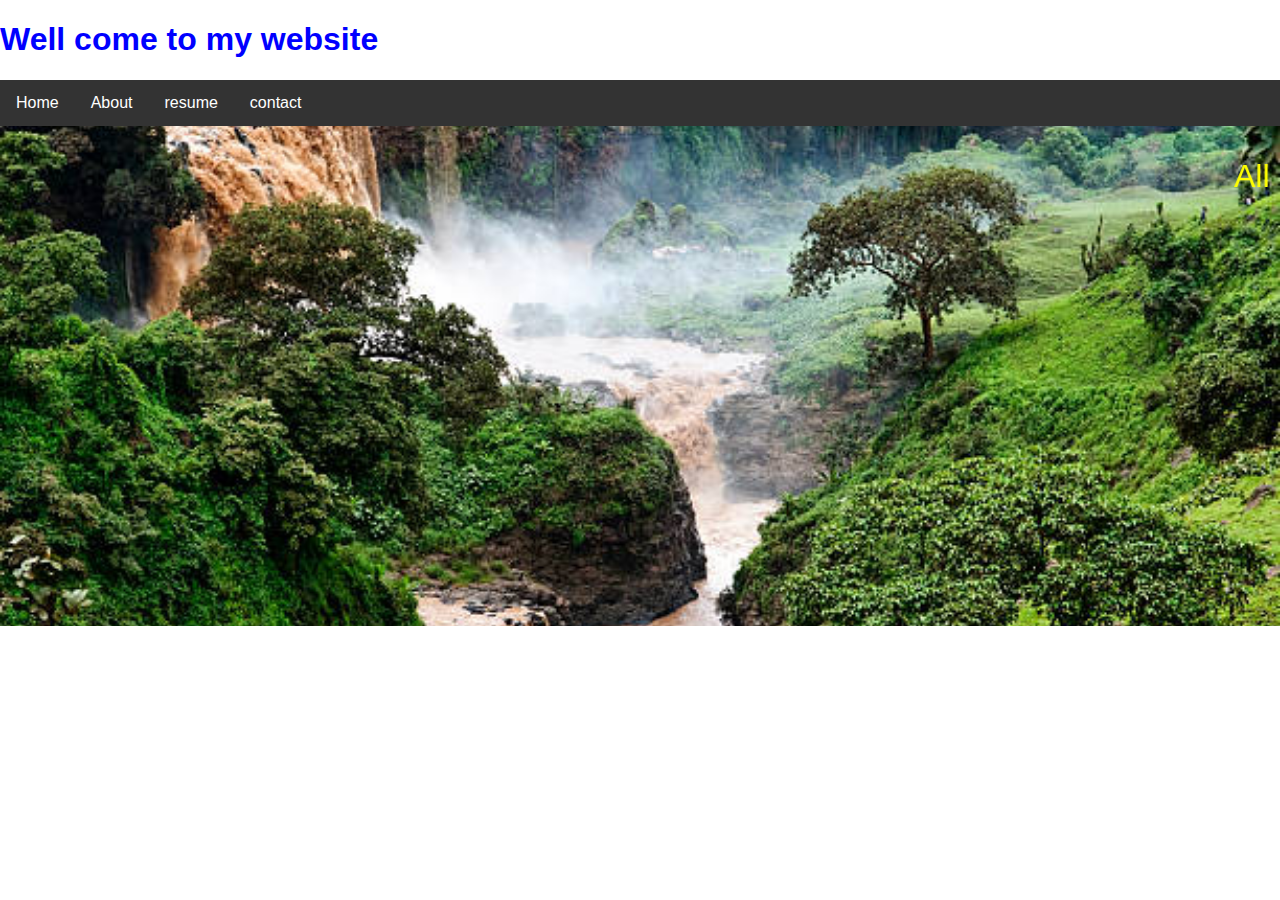
<file: index.html>
<!doctype html>
<html>
<head>
  <title> Web site </title>
  <link href="style.css"rel="stylesheet" type="text/css">
  <meta name="viewport" content="width=device-width, initial-scale=1">
</head>
<body>
  <h1 style="color:blue;">Well come to my website</h1>
  <ul>
    <li><a href="./index.html">Home</a></li>
    <li><a href="./about.html">About</a></li>
    <li><a href="./resume.pdf" download>resume</a></li>
    <li><a href="./contact.html">contact</a></li>
  </ul>

<div class="hero-image">
  <marquee>
    <div class="hero-text">
      <p>
        All Refcode members, Given yours very busy schedule. I know that it was not always easy or convenient for you to
        meet with us and yet you gave so very generously to your time, knowledge and patience.Thank you. 2019

      </p>
    </div>
  </marquee>
</div>


<ul>


  </body>
</html>
</file>
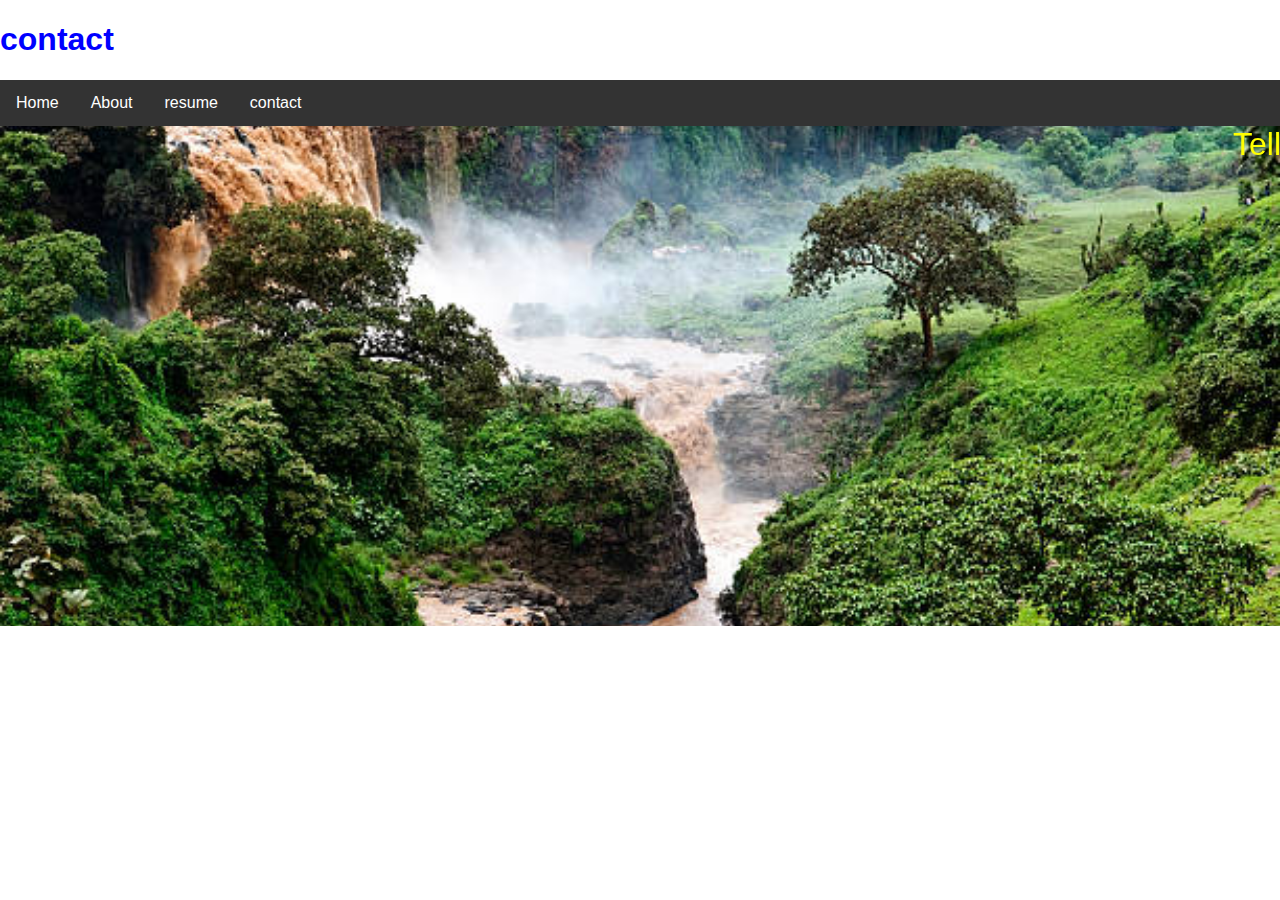
<file: contact.html>
<!doctype html>
<html>
<head>
<title> Web site </title>
<link href="style.css"rel="stylesheet" type="text/css">
</head>
<body>
  <h1 style="color:blue;">contact</h1>
  <ul>
    <li><a href="./index.html">Home</a></li>
    <li><a href="./about.html">About</a></li>
    <li><a href="./resume.pdf" download>resume</a></li>
    <li><a href="./contact.html">contact</a></li>
  </ul>
  <div class="hero-image">
    <marquee>
      <div class="hero-text">
    <div class="contact-information">
      <p> Tell. 678 2005845, 404 5525975 </p>
    </div>
    </marquee>
  </div>
</body>
</html>
</file>
<file: style.css>
ul {
  list-style-type: none;
  margin: 0;
  padding: 0;
  overflow: hidden;
  background-color: #333;
}

li {
  float: left;
}

li a, .dropbtn {
  display: inline-block;
  color: white;
  text-align: center;
  padding: 14px 16px;
  text-decoration: none;
}

li a:hover, .dropdown:hover .dropbtn {
  background-color: red;
}

li.dropdown {
  display: inline-block;
}

.dropdown-content {
  display: none;
  position: absolute;
  background-image: url("background.jpg");
  min-width: 160px;
  box-shadow: 0px 8px 16px 0px rgba(0,0,0,0.2);
  z-index: 1;
}

.dropdown-content a {
  color: white;
  padding: 12px 16px;
  text-decoration: none;
  display: block;
  text-align: left;
}

.dropdown-content a:hover {background-color: #f1f1f1;}

.dropdown:hover .dropdown-content {
  display: block;
}
body {
  margin: 0;
  font-family: Arial, Helvetica, sans-serif;
}

.hero-image {
background-image: url("background.jpg");
background-color: #cccccc;
height: 500px;
background-position: center;
background-repeat: no-repeat;
background-size: cover;
position: relative;
}
.hero-text p {
  color: yellow;
  font-size:2em;

}
.my-picture {
  height:200px;
  border-radius: 100%;
  width:200px;
}
.about-text {
  background-color: white;
  border-radius: 10px;
  width: 50%;
  position: absolute;
  right: 0;

}
.contact-information p {
  margin-top: 0;
}
</file>
